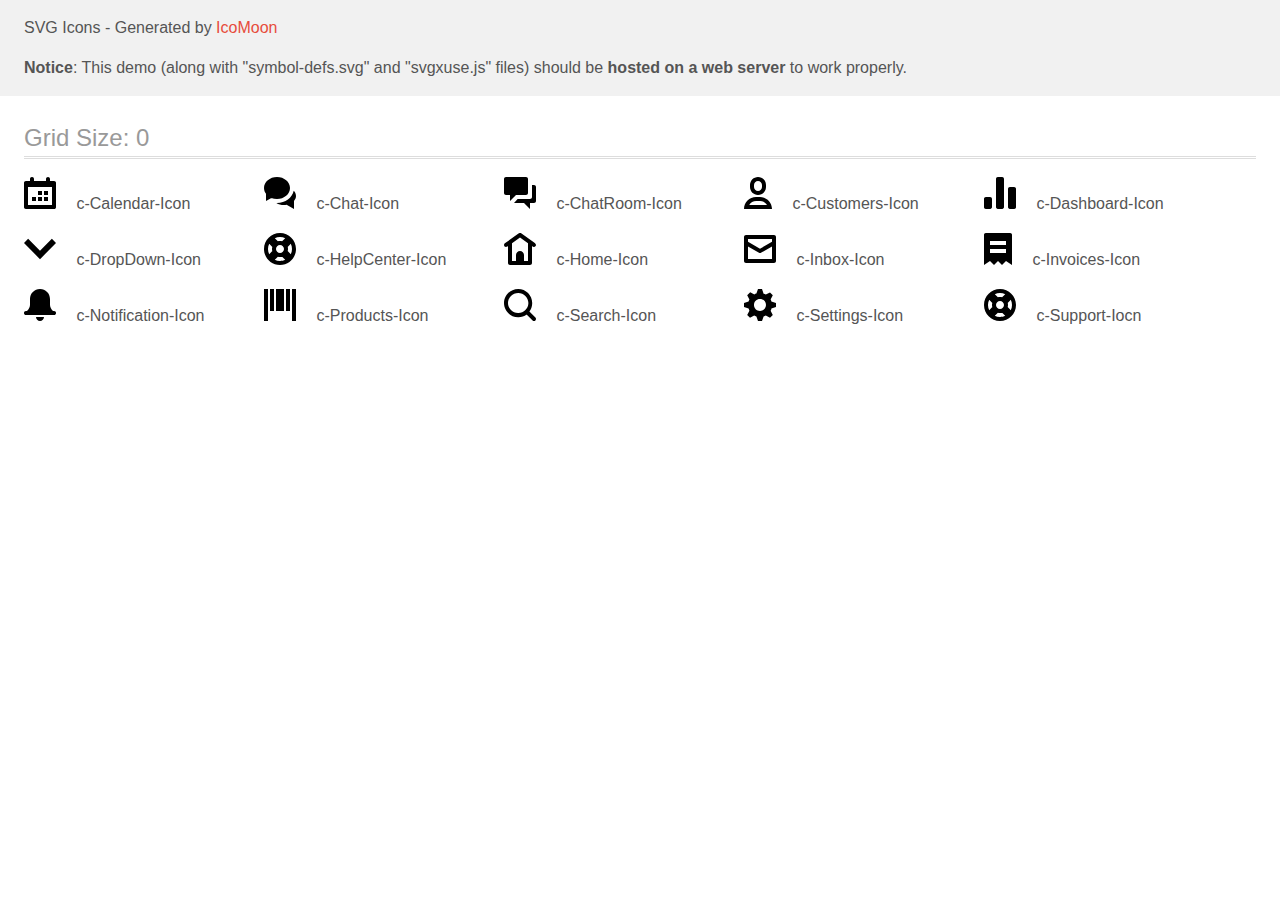
<file: img/svg/Labo07/demo-external-svg.html>
<!doctype html>
<html>
<head>
    <title>IcoMoon - SVG Icons</title>
    <meta charset="utf-8">
    <meta name="viewport" content="width=device-width, initial-scale=1">
    <link rel="stylesheet" href="demo-files/demo.css">
    <link rel="stylesheet" href="style.css">
</head>
<body>
<header class="bgc1 clearfix">
<div class="mhl">
    <p>SVG Icons - Generated by <a href="https://icomoon.io/app">IcoMoon</a></p><p><strong>Notice</strong>: This demo (along with "symbol-defs.svg" and "svgxuse.js" files) should be <b>hosted on a web server</b> to work properly.</p>
</div>
</header>
    <div class="clearfix mhl ptl">
        <h1 class="mvm mtn fgc1">Grid Size: 0</h1>
        <div class="glyph fs1">
            <div class="clearfix pbs">
                <svg class="icon c-Calendar-Icon"><use xlink:href="symbol-defs.svg#c-Calendar-Icon"></use></svg><span class="name"> c-Calendar-Icon</span>
            </div>
        </div>
        <div class="glyph fs1">
            <div class="clearfix pbs">
                <svg class="icon c-Chat-Icon"><use xlink:href="symbol-defs.svg#c-Chat-Icon"></use></svg><span class="name"> c-Chat-Icon</span>
            </div>
        </div>
        <div class="glyph fs1">
            <div class="clearfix pbs">
                <svg class="icon c-ChatRoom-Icon"><use xlink:href="symbol-defs.svg#c-ChatRoom-Icon"></use></svg><span class="name"> c-ChatRoom-Icon</span>
            </div>
        </div>
        <div class="glyph fs1">
            <div class="clearfix pbs">
                <svg class="icon c-Customers-Icon"><use xlink:href="symbol-defs.svg#c-Customers-Icon"></use></svg><span class="name"> c-Customers-Icon</span>
            </div>
        </div>
        <div class="glyph fs1">
            <div class="clearfix pbs">
                <svg class="icon c-Dashboard-Icon"><use xlink:href="symbol-defs.svg#c-Dashboard-Icon"></use></svg><span class="name"> c-Dashboard-Icon</span>
            </div>
        </div>
        <div class="glyph fs1">
            <div class="clearfix pbs">
                <svg class="icon c-DropDown-Icon"><use xlink:href="symbol-defs.svg#c-DropDown-Icon"></use></svg><span class="name"> c-DropDown-Icon</span>
            </div>
        </div>
        <div class="glyph fs1">
            <div class="clearfix pbs">
                <svg class="icon c-HelpCenter-Icon"><use xlink:href="symbol-defs.svg#c-HelpCenter-Icon"></use></svg><span class="name"> c-HelpCenter-Icon</span>
            </div>
        </div>
        <div class="glyph fs1">
            <div class="clearfix pbs">
                <svg class="icon c-Home-Icon"><use xlink:href="symbol-defs.svg#c-Home-Icon"></use></svg><span class="name"> c-Home-Icon</span>
            </div>
        </div>
        <div class="glyph fs1">
            <div class="clearfix pbs">
                <svg class="icon c-Inbox-Icon"><use xlink:href="symbol-defs.svg#c-Inbox-Icon"></use></svg><span class="name"> c-Inbox-Icon</span>
            </div>
        </div>
        <div class="glyph fs1">
            <div class="clearfix pbs">
                <svg class="icon c-Invoices-Icon"><use xlink:href="symbol-defs.svg#c-Invoices-Icon"></use></svg><span class="name"> c-Invoices-Icon</span>
            </div>
        </div>
        <div class="glyph fs1">
            <div class="clearfix pbs">
                <svg class="icon c-Notification-Icon"><use xlink:href="symbol-defs.svg#c-Notification-Icon"></use></svg><span class="name"> c-Notification-Icon</span>
            </div>
        </div>
        <div class="glyph fs1">
            <div class="clearfix pbs">
                <svg class="icon c-Products-Icon"><use xlink:href="symbol-defs.svg#c-Products-Icon"></use></svg><span class="name"> c-Products-Icon</span>
            </div>
        </div>
        <div class="glyph fs1">
            <div class="clearfix pbs">
                <svg class="icon c-Search-Icon"><use xlink:href="symbol-defs.svg#c-Search-Icon"></use></svg><span class="name"> c-Search-Icon</span>
            </div>
        </div>
        <div class="glyph fs1">
            <div class="clearfix pbs">
                <svg class="icon c-Settings-Icon"><use xlink:href="symbol-defs.svg#c-Settings-Icon"></use></svg><span class="name"> c-Settings-Icon</span>
            </div>
        </div>
        <div class="glyph fs1">
            <div class="clearfix pbs">
                <svg class="icon c-Support-Iocn"><use xlink:href="symbol-defs.svg#c-Support-Iocn"></use></svg><span class="name"> c-Support-Iocn</span>
            </div>
        </div>
  </div>
<script defer src="svgxuse.js"></script>
</body>
</html>
</file>
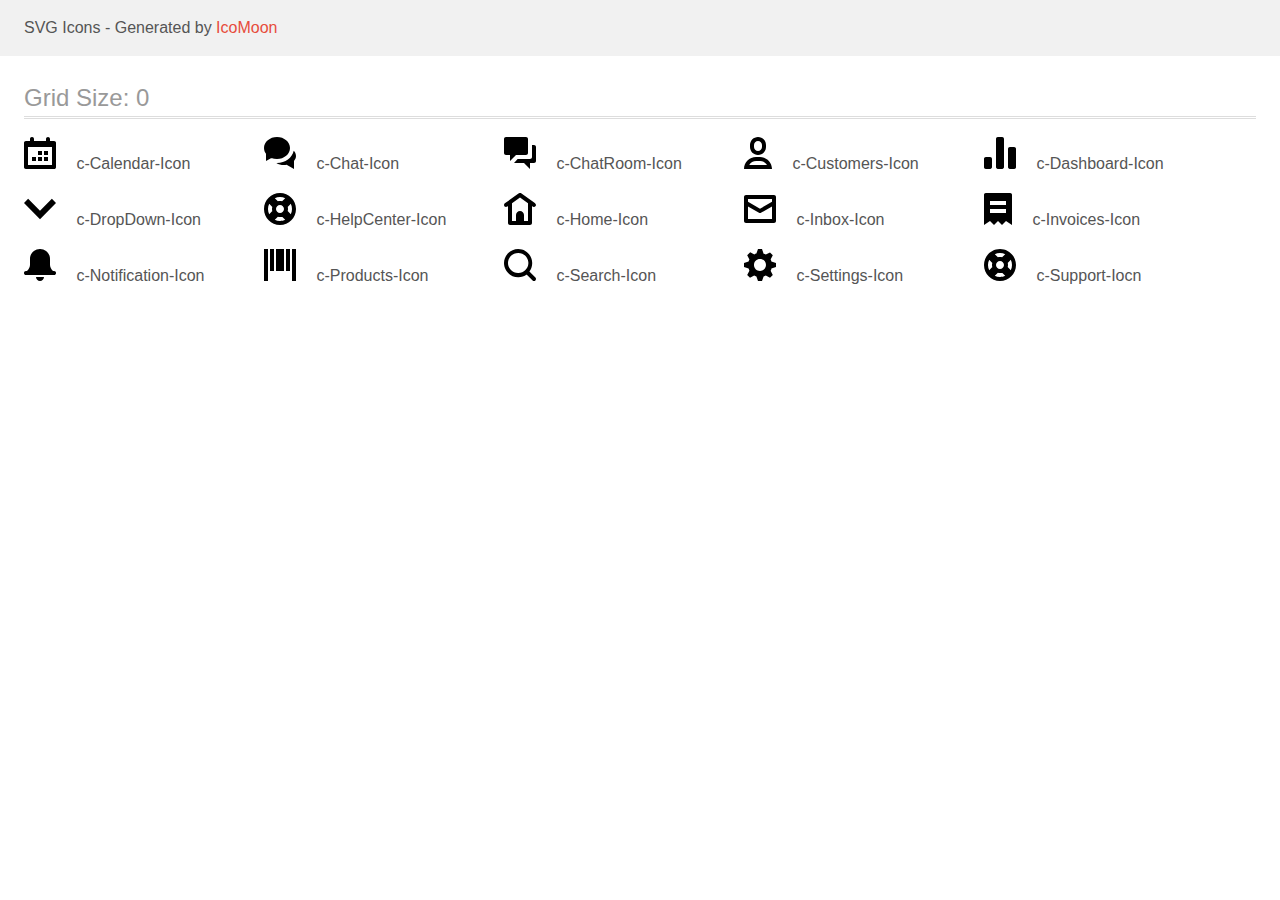
<file: img/svg/Labo07/demo.html>
<!doctype html>
<html>
<head>
    <title>IcoMoon - SVG Icons</title>
    <meta charset="utf-8">
    <meta name="viewport" content="width=device-width, initial-scale=1">
    <link rel="stylesheet" href="demo-files/demo.css">
    <link rel="stylesheet" href="style.css">
</head>
<body>
<svg aria-hidden="true" style="position: absolute; width: 0; height: 0; overflow: hidden;" version="1.1" xmlns="http://www.w3.org/2000/svg" xmlns:xlink="http://www.w3.org/1999/xlink">
<defs>
<symbol id="c-Calendar-Icon" viewBox="0 0 32 32">
<path d="M4 10v18h24v-18zM26 4h4c0.034-0.002 0.073-0.003 0.113-0.003 1.044 0 1.89 0.846 1.89 1.89 0 0.040-0.001 0.080-0.004 0.119l0-0.005v24c0.002 0.034 0.003 0.073 0.003 0.113 0 1.044-0.846 1.89-1.89 1.89-0.040 0-0.079-0.001-0.119-0.004l0.005 0h-28c-0.034 0.002-0.073 0.003-0.113 0.003-1.044 0-1.89-0.846-1.89-1.89 0-0.040 0.001-0.079 0.004-0.119l-0 0.005v-24c-0.002-0.034-0.003-0.074-0.003-0.113 0-1.044 0.846-1.89 1.89-1.89 0.040 0 0.079 0.001 0.119 0.004l-0.005-0h4v-2c-0.002-0.034-0.003-0.073-0.003-0.113 0-1.044 0.846-1.89 1.89-1.89 0.040 0 0.080 0.001 0.119 0.004l-0.005-0c0.034-0.002 0.074-0.003 0.113-0.003 1.044 0 1.89 0.846 1.89 1.89 0 0.040-0.001 0.079-0.004 0.119l0-0.005v2h12v-2c0-1.105 0.895-2 2-2s2 0.895 2 2v0zM24 24h-4v-4h4zM18 24h-4v-4h4zM24 18h-4v-4h4zM18 18h-4v-4h4zM12 24h-4v-4h4z"></path>
</symbol>
<symbol id="c-Chat-Icon" viewBox="0 0 32 32">
<path d="M22.615 27.782c-0.785 0.139-1.69 0.219-2.613 0.22h-0.001c-0.047 0.001-0.103 0.001-0.159 0.001-2.746 0-5.314-0.759-7.507-2.080l0.066 0.037c0.2 0 0.4 0.042 0.61 0.042 8.321 0 15.249-5.304 16.707-12.279 1.377 1.344 2.243 3.206 2.284 5.271l0 0.008c-0.031 1.939-0.796 3.694-2.028 5.004l0.004-0.004h0.024v8.001zM2 16.845c-1.234-1.602-1.983-3.633-2-5.838l-0-0.004c0-6.076 5.82-11.001 13.001-11.001s13.001 4.924 13.001 11.001-5.82 11.001-13.001 11.001c-0.006 0-0.012 0-0.019 0-2.011 0-3.93-0.398-5.68-1.12l0.099 0.036-5.4 3.082z"></path>
</symbol>
<symbol id="c-ChatRoom-Icon" viewBox="0 0 32 32">
<path d="M20 26h-10l3.656-4h12.344c1.105 0 2-0.895 2-2v0-12h2c1.105 0 2 0.895 2 2v0 14c0 1.105-0.895 2-2 2v0h-4v6zM6 18h-4c-1.105 0-2-0.895-2-2v0-14c0-1.105 0.895-2 2-2v0h20c1.105 0 2 0.895 2 2v0 14c0 1.105-0.895 2-2 2v0h-10l-6 6z"></path>
</symbol>
<symbol id="c-Customers-Icon" viewBox="0 0 28 32">
<path d="M0 32c0.020-6.619 5.381-11.98 11.998-12h4.002c6.619 0.020 11.98 5.381 12 11.998v0.002zM5.2 28h17.8c-1.425-2.41-4.010-4-6.966-4-0.012 0-0.024 0-0.036 0h-3.798c-0.009-0-0.020-0-0.031-0-2.957 0-5.543 1.59-6.948 3.963l-0.021 0.037zM6 10v-2c0.014-4.413 3.587-7.986 7.999-8h0.001c4.413 0.014 7.986 3.587 8 7.999v2.001c-0.014 4.413-3.587 7.986-7.999 8h-0.001c-4.413-0.014-7.986-3.587-8-7.999v-0.001zM10 8v2c0.007 2.206 1.794 3.993 3.999 4h0.001c2.206-0.007 3.993-1.794 4-3.999v-2.001c-0.007-2.206-1.794-3.993-3.999-4h-0.001c-2.206 0.007-3.993 1.794-4 3.999v0.001z"></path>
</symbol>
<symbol id="c-Dashboard-Icon" viewBox="0 0 32 32">
<path d="M26 32c-0.034 0.002-0.073 0.003-0.113 0.003-1.044 0-1.89-0.846-1.89-1.89 0-0.040 0.001-0.079 0.004-0.119l-0 0.005v-18c-0.002-0.034-0.003-0.073-0.003-0.113 0-1.044 0.846-1.89 1.89-1.89 0.040 0 0.079 0.001 0.119 0.004l-0.005-0h4c0.034-0.002 0.073-0.003 0.113-0.003 1.044 0 1.89 0.846 1.89 1.89 0 0.040-0.001 0.079-0.004 0.119l0-0.005v18c0.002 0.034 0.003 0.073 0.003 0.113 0 1.044-0.846 1.89-1.89 1.89-0.040 0-0.079-0.001-0.119-0.004l0.005 0zM14 32c-0.035 0.002-0.075 0.004-0.116 0.004-1.043 0-1.888-0.845-1.888-1.888 0-0.041 0.001-0.081 0.004-0.121l-0 0.005v-28c-0.002-0.034-0.003-0.073-0.003-0.113 0-1.044 0.846-1.89 1.89-1.89 0.040 0 0.079 0.001 0.119 0.004l-0.005-0h4c0.034-0.002 0.073-0.003 0.113-0.003 1.044 0 1.89 0.846 1.89 1.89 0 0.040-0.001 0.079-0.004 0.119l0-0.005v28c0.002 0.035 0.004 0.075 0.004 0.116 0 1.043-0.845 1.888-1.888 1.888-0.041 0-0.081-0.001-0.121-0.004l0.005 0zM2 32c-0.034 0.002-0.073 0.003-0.113 0.003-1.044 0-1.89-0.846-1.89-1.89 0-0.040 0.001-0.079 0.004-0.119l-0 0.005v-8c-0.002-0.034-0.003-0.073-0.003-0.113 0-1.044 0.846-1.89 1.89-1.89 0.040 0 0.079 0.001 0.119 0.004l-0.005-0h4c0.033-0.002 0.072-0.003 0.111-0.003 1.045 0 1.892 0.847 1.892 1.892 0 0.039-0.001 0.078-0.004 0.117l0-0.005v8c0.002 0.034 0.003 0.073 0.003 0.113 0 1.044-0.846 1.89-1.89 1.89-0.040 0-0.080-0.001-0.119-0.004l0.005 0z"></path>
</symbol>
<symbol id="c-DropDown-Icon" viewBox="0 0 32 32">
<path d="M16 26.182l-16-16.172 4.148-4.192 11.852 11.98 11.852-11.98 4.148 4.192z"></path>
</symbol>
<symbol id="c-HelpCenter-Icon" viewBox="0 0 32 32">
<path d="M16 0c-8.837 0-16 7.163-16 16s7.163 16 16 16c8.837 0 16-7.163 16-16v0c-0.027-8.826-7.174-15.973-15.997-16h-0.003zM16 20c-2.209 0-4-1.791-4-4s1.791-4 4-4c2.209 0 4 1.791 4 4v0c-0.007 2.206-1.794 3.993-3.999 4h-0.001zM16 4c0.014-0 0.030-0 0.046-0 1.877 0 3.65 0.443 5.221 1.231l-0.067-0.031-3.112 3.112c-0.625-0.197-1.344-0.311-2.089-0.311s-1.464 0.114-2.14 0.324l0.051-0.014-3.11-3.112c1.504-0.757 3.277-1.2 5.154-1.2 0.016 0 0.032 0 0.048 0h-0.002zM4 16c-0-0.014-0-0.030-0-0.046 0-1.877 0.443-3.65 1.231-5.221l-0.031 0.067 3.112 3.112c-0.197 0.625-0.311 1.344-0.311 2.089s0.114 1.464 0.324 2.14l-0.014-0.051-3.112 3.11c-0.757-1.504-1.2-3.277-1.2-5.154 0-0.016 0-0.032 0-0.048v0.002zM16 28c-0.014 0-0.030 0-0.046 0-1.877 0-3.65-0.443-5.221-1.231l0.067 0.031 3.112-3.112c0.625 0.197 1.344 0.311 2.089 0.311s1.464-0.113 2.14-0.324l-0.051 0.014 3.11 3.112c-1.504 0.757-3.277 1.2-5.154 1.2-0.016 0-0.032-0-0.048-0h0.002zM26.8 21.2l-3.112-3.112c0.197-0.625 0.311-1.344 0.311-2.089s-0.113-1.464-0.324-2.14l0.014 0.051 3.112-3.11c0.757 1.518 1.2 3.307 1.2 5.2s-0.443 3.682-1.231 5.269l0.031-0.069z"></path>
</symbol>
<symbol id="c-Home-Icon" viewBox="0 0 32 32">
<path d="M31.162 10.372l-14-10c-0.323-0.233-0.726-0.372-1.162-0.372s-0.839 0.139-1.168 0.376l0.006-0.004-14 10c-0.51 0.367-0.838 0.959-0.838 1.628 0 1.105 0.895 2 2 2 0.436 0 0.839-0.139 1.168-0.376l-0.006 0.004 0.838-0.598v16.97c0 1.105 0.895 2 2 2v0h20c1.105 0 2-0.895 2-2v0-16.97c0.522 0.521 1.213 0.874 1.984 0.968l0.016 0.002c0.001 0 0.001 0 0.002 0 1.105 0 2-0.895 2-2 0-0.669-0.328-1.261-0.832-1.624l-0.006-0.004zM24 28h-4v-6c0-2.209-1.791-4-4-4s-4 1.791-4 4v0 6h-4v-17.828l8-5.714 8 5.714z"></path>
</symbol>
<symbol id="c-Inbox-Icon" viewBox="0 0 32 32">
<path d="M30 2h-28c-1.105 0-2 0.895-2 2v0 24c0 1.105 0.895 2 2 2v0h28c1.105 0 2-0.895 2-2v0-24c0-1.105-0.895-2-2-2v0zM28 26h-24v-12.554l11 6.29c0.285 0.166 0.627 0.263 0.992 0.263s0.707-0.098 1.002-0.268l-0.010 0.005 11.016-6.29zM28 8.84l-12 6.858-12-6.858v-2.84h24z"></path>
</symbol>
<symbol id="c-Invoices-Icon" viewBox="0 0 28 32">
<path d="M26 0h-24c-0.034-0.002-0.073-0.003-0.113-0.003-1.044 0-1.89 0.846-1.89 1.89 0 0.040 0.001 0.079 0.004 0.119l-0-0.005v30l6-4 4 4 4-4 4 4 4-4 6 4v-30c0.002-0.034 0.003-0.073 0.003-0.113 0-1.044-0.846-1.89-1.89-1.89-0.040 0-0.079 0.001-0.119 0.004l0.005-0zM22 20h-16v-4h16zM22 12h-16v-4h16z"></path>
</symbol>
<symbol id="c-Notification-Icon" viewBox="0 0 32 32">
<path d="M12 28h8c-0.007 2.206-1.794 3.993-3.999 4h-0.001c-2.206-0.007-3.993-1.794-4-3.999v-0.001zM2 26c-0.034 0.002-0.073 0.003-0.113 0.003-1.044 0-1.89-0.846-1.89-1.89 0-0.040 0.001-0.079 0.004-0.119l-0 0.005c-0.002-0.034-0.003-0.073-0.003-0.113 0-1.044 0.846-1.89 1.89-1.89 0.040 0 0.079 0.001 0.119 0.004l-0.005-0h1c1.708-1.479 2.831-3.594 2.998-5.972l0.002-0.028v-6c-0-0.029-0-0.063-0-0.096 0-5.47 4.434-9.904 9.904-9.904 0.034 0 0.068 0 0.102 0.001l-0.005-0c0.029-0 0.064-0.001 0.098-0.001 5.469 0 9.902 4.433 9.902 9.902 0 0.035-0 0.069-0.001 0.104l0-0.005v6c0.169 2.406 1.292 4.521 2.989 5.991l0.011 0.009h1c0.034-0.002 0.073-0.003 0.113-0.003 1.044 0 1.89 0.846 1.89 1.89 0 0.040-0.001 0.079-0.004 0.119l0-0.005c0.002 0.034 0.003 0.073 0.003 0.113 0 1.044-0.846 1.89-1.89 1.89-0.040 0-0.079-0.001-0.119-0.004l0.005 0z"></path>
</symbol>
<symbol id="c-Products-Icon" viewBox="0 0 32 32">
<path d="M28.002 32.002v-32.002h4v32.002zM0 32.002v-32.002h4v32.002zM22.001 22.001v-22.001h4v22.001zM12.001 22.001v-22.001h8v22.001zM6 22.001v-22.001h4v22.001z"></path>
</symbol>
<symbol id="c-Search-Icon" viewBox="0 0 32 32">
<path d="M25.4 22.46c1.747-2.259 2.8-5.132 2.8-8.25 0-0.034-0-0.069-0-0.103l0 0.005c0-0.021 0-0.047 0-0.072 0-7.74-6.263-14.017-13.998-14.040h-0.002c-7.809 0.005-14.144 6.31-14.2 14.107l-0 0.005c0.056 7.802 6.391 14.107 14.199 14.112h0.001c0.073 0.001 0.159 0.002 0.245 0.002 3.085 0 5.925-1.048 8.185-2.807l-0.030 0.022 6 5.962c0.354 0.368 0.85 0.596 1.4 0.596s1.046-0.228 1.399-0.596l0.001-0.001c0.369-0.35 0.599-0.843 0.599-1.391s-0.23-1.041-0.598-1.39l-0.001-0.001zM14.2 24.060c-0.047 0.001-0.101 0.001-0.156 0.001-5.514 0-9.99-4.443-10.043-9.944l-0-0.005c0-5.633 4.567-10.2 10.2-10.2s10.2 4.567 10.2 10.2v0c-0.059 5.502-4.533 9.939-10.043 9.939-0.055 0-0.11-0-0.165-0.001l0.008 0z"></path>
</symbol>
<symbol id="c-Settings-Icon" viewBox="0 0 32 32">
<path d="M26.6 10.4l2.2-4.2-2.8-2.8-4.2 2.2c-0.635-0.364-1.372-0.642-2.155-0.793l-0.045-0.007-1.6-4.8h-4l-1.6 4.6c-0.76 0.198-1.425 0.472-2.041 0.822l0.041-0.022-4.2-2.2-3 3 2.2 4.2c-0.328 0.575-0.602 1.24-0.787 1.942l-0.013 0.058-4.6 1.6v4l4.6 1.6c0.2 0.8 0.6 1.4 0.8 2.2l-2.2 4.2 2.8 2.8 4.2-2.2c0.635 0.364 1.372 0.642 2.155 0.793l0.045 0.007 1.6 4.6h4l1.6-4.6c0.8-0.2 1.4-0.6 2.2-0.8l4.2 2.2 2.8-2.8-2.2-4.2c0.364-0.635 0.642-1.372 0.793-2.155l0.007-0.045 4.6-1.6v-4l-4.6-1.6c-0.198-0.76-0.472-1.425-0.822-2.041l0.022 0.041zM16 22c-0.032 0.001-0.071 0.001-0.109 0.001-3.254 0-5.892-2.638-5.892-5.892 0-0.038 0-0.077 0.001-0.115l-0 0.006c-0.001-0.032-0.001-0.071-0.001-0.109 0-3.254 2.638-5.892 5.892-5.892 0.038 0 0.077 0 0.115 0.001l-0.006-0c0.032-0.001 0.071-0.001 0.109-0.001 3.254 0 5.892 2.638 5.892 5.892 0 0.038-0 0.077-0.001 0.115l0-0.006c0.001 0.032 0.001 0.071 0.001 0.109 0 3.254-2.638 5.892-5.892 5.892-0.038 0-0.077-0-0.115-0.001l0.006 0z"></path>
</symbol>
<symbol id="c-Support-Iocn" viewBox="0 0 32 32">
<path d="M16 0c-8.837 0-16 7.163-16 16s7.163 16 16 16c8.837 0 16-7.163 16-16v0c-0.027-8.826-7.174-15.973-15.997-16h-0.003zM16 20c-2.209 0-4-1.791-4-4s1.791-4 4-4c2.209 0 4 1.791 4 4v0c-0.007 2.206-1.794 3.993-3.999 4h-0.001zM16 4c0.014-0 0.030-0 0.046-0 1.877 0 3.65 0.443 5.221 1.231l-0.067-0.031-3.112 3.112c-0.625-0.197-1.344-0.311-2.089-0.311s-1.464 0.114-2.14 0.324l0.051-0.014-3.11-3.112c1.504-0.757 3.277-1.2 5.154-1.2 0.016 0 0.032 0 0.048 0h-0.002zM4 16c-0-0.014-0-0.030-0-0.046 0-1.877 0.443-3.65 1.231-5.221l-0.031 0.067 3.112 3.112c-0.197 0.625-0.311 1.344-0.311 2.089s0.114 1.464 0.324 2.14l-0.014-0.051-3.112 3.11c-0.757-1.504-1.2-3.277-1.2-5.154 0-0.016 0-0.032 0-0.048v0.002zM16 28c-0.014 0-0.030 0-0.046 0-1.877 0-3.65-0.443-5.221-1.231l0.067 0.031 3.112-3.112c0.625 0.197 1.344 0.311 2.089 0.311s1.464-0.113 2.14-0.324l-0.051 0.014 3.11 3.112c-1.504 0.757-3.277 1.2-5.154 1.2-0.016 0-0.032-0-0.048-0h0.002zM26.8 21.2l-3.112-3.112c0.197-0.625 0.311-1.344 0.311-2.089s-0.113-1.464-0.324-2.14l0.014 0.051 3.112-3.11c0.757 1.518 1.2 3.307 1.2 5.2s-0.443 3.682-1.231 5.269l0.031-0.069z"></path>
</symbol>
</defs>
</svg>

<header class="bgc1 clearfix">
<div class="mhl">
    <p>SVG Icons - Generated by <a href="https://icomoon.io/app">IcoMoon</a></p>
</div>
</header>
    <div class="clearfix mhl ptl">
        <h1 class="mvm mtn fgc1">Grid Size: 0</h1>
        <div class="glyph fs1">
            <div class="clearfix pbs">
                <svg class="icon c-Calendar-Icon"><use xlink:href="#c-Calendar-Icon"></use></svg><span class="name"> c-Calendar-Icon</span>
            </div>
        </div>
        <div class="glyph fs1">
            <div class="clearfix pbs">
                <svg class="icon c-Chat-Icon"><use xlink:href="#c-Chat-Icon"></use></svg><span class="name"> c-Chat-Icon</span>
            </div>
        </div>
        <div class="glyph fs1">
            <div class="clearfix pbs">
                <svg class="icon c-ChatRoom-Icon"><use xlink:href="#c-ChatRoom-Icon"></use></svg><span class="name"> c-ChatRoom-Icon</span>
            </div>
        </div>
        <div class="glyph fs1">
            <div class="clearfix pbs">
                <svg class="icon c-Customers-Icon"><use xlink:href="#c-Customers-Icon"></use></svg><span class="name"> c-Customers-Icon</span>
            </div>
        </div>
        <div class="glyph fs1">
            <div class="clearfix pbs">
                <svg class="icon c-Dashboard-Icon"><use xlink:href="#c-Dashboard-Icon"></use></svg><span class="name"> c-Dashboard-Icon</span>
            </div>
        </div>
        <div class="glyph fs1">
            <div class="clearfix pbs">
                <svg class="icon c-DropDown-Icon"><use xlink:href="#c-DropDown-Icon"></use></svg><span class="name"> c-DropDown-Icon</span>
            </div>
        </div>
        <div class="glyph fs1">
            <div class="clearfix pbs">
                <svg class="icon c-HelpCenter-Icon"><use xlink:href="#c-HelpCenter-Icon"></use></svg><span class="name"> c-HelpCenter-Icon</span>
            </div>
        </div>
        <div class="glyph fs1">
            <div class="clearfix pbs">
                <svg class="icon c-Home-Icon"><use xlink:href="#c-Home-Icon"></use></svg><span class="name"> c-Home-Icon</span>
            </div>
        </div>
        <div class="glyph fs1">
            <div class="clearfix pbs">
                <svg class="icon c-Inbox-Icon"><use xlink:href="#c-Inbox-Icon"></use></svg><span class="name"> c-Inbox-Icon</span>
            </div>
        </div>
        <div class="glyph fs1">
            <div class="clearfix pbs">
                <svg class="icon c-Invoices-Icon"><use xlink:href="#c-Invoices-Icon"></use></svg><span class="name"> c-Invoices-Icon</span>
            </div>
        </div>
        <div class="glyph fs1">
            <div class="clearfix pbs">
                <svg class="icon c-Notification-Icon"><use xlink:href="#c-Notification-Icon"></use></svg><span class="name"> c-Notification-Icon</span>
            </div>
        </div>
        <div class="glyph fs1">
            <div class="clearfix pbs">
                <svg class="icon c-Products-Icon"><use xlink:href="#c-Products-Icon"></use></svg><span class="name"> c-Products-Icon</span>
            </div>
        </div>
        <div class="glyph fs1">
            <div class="clearfix pbs">
                <svg class="icon c-Search-Icon"><use xlink:href="#c-Search-Icon"></use></svg><span class="name"> c-Search-Icon</span>
            </div>
        </div>
        <div class="glyph fs1">
            <div class="clearfix pbs">
                <svg class="icon c-Settings-Icon"><use xlink:href="#c-Settings-Icon"></use></svg><span class="name"> c-Settings-Icon</span>
            </div>
        </div>
        <div class="glyph fs1">
            <div class="clearfix pbs">
                <svg class="icon c-Support-Iocn"><use xlink:href="#c-Support-Iocn"></use></svg><span class="name"> c-Support-Iocn</span>
            </div>
        </div>
  </div>
<script defer src="svgxuse.js"></script>
</body>
</html>
</file>
<file: img/svg/Labo07/demo-files/demo.css>
body {
  padding: 0;
  margin: 0;
  font-family: sans-serif;
  font-size: 1em;
  line-height: 1.5;
  color: #555;
  background: #fff;
}
h1 {
  font-size: 1.5em;
  font-weight: normal;
  box-shadow: 0 1px #ddd, 0 2px #fff, 0 3px #ddd;
}
small {
  font-size: .66666667em;
}
a {
  color: #e74c3c;
  text-decoration: none;
}
a:hover, a:focus {
  box-shadow: 0 1px #e74c3c;
}
.bshadow0, input {
  box-shadow: inset 0 -2px #e7e7e7;
}
input:hover {
  box-shadow: inset 0 -2px #ccc;
}
input, fieldset {
  font-size: 1em;
  margin: 0;
  padding: 0;
  border: 0;
}
input {
  color: inherit;
  line-height: 1.5;
  height: 1.5em;
  padding: .25em 0;
}
input:focus {
  outline: none;
  box-shadow: inset 0 -2px #449fdb;
}
.glyph {
  font-size: 16px;
  margin-right: 1.5em;
  float: left;
  width: 6em;
}
svg {
  color: #000;
}
.liga {
  width: 80%;
  width: calc(100% - 2.5em);
}
.talign-right {
  text-align: right;
}
.talign-center {
  text-align: center;
}
.bgc1 {
  background: #f1f1f1;
}
.fgc0 {
  color: #000;
}
.fgc1 {
  color: #999;
}
p {
  margin-top: 1em;
  margin-bottom: 1em;
}
.mvm {
  margin-top: .75em;
  margin-bottom: .75em;
}
.mtn {
  margin-top: 0;
}
.mtl, .mal {
  margin-top: 1.5em;
}
.mbl, .mal {
  margin-bottom: 1.5em;
}
.mal, .mhl {
  margin-left: 1.5em;
  margin-right: 1.5em;
}
.mhmm {
  margin-left: 1em;
  margin-right: 1em;
}
.ptl {
  padding-top: 1.5em;
}
.pbs, .pvs {
  padding-bottom: .25em;
}
.pvs, .pts {
  padding-top: .25em;
}
.unit {
  float: left;
}
.unitRight {
  float: right;
}
.size1of2 {
  width: 50%;
}
.size1of1 {
  width: 100%;
}
.clearfix:before, .clearfix:after {
  content: " ";
  display: table;
}
.clearfix:after {
  clear: both;
}
.hidden-true {
  display: none;
}
.textbox0 {
  width: 3em;
  background: #f1f1f1;
  padding: .25em .5em;
  line-height: 1.5;
  height: 1.5em;
}
.fs0 {
  font-size: 16px;
}
.fs1 {
  font-size: 32px;
}
.name {
  font-size: 0.5em;
  margin-left: 1em;
}
</file>
<file: img/svg/Labo07/style.css>
.icon {
  display: inline-block;
  width: 1em;
  height: 1em;
  stroke-width: 0;
  stroke: currentColor;
  fill: currentColor;
}

/* ==========================================
Single-colored icons can be modified like so:
.c-name {
  font-size: 32px;
  color: red;
}
========================================== */

.c-Customers-Icon {
  width: 0.875em;
}

.c-Invoices-Icon {
  width: 0.875em;
}
</file>
